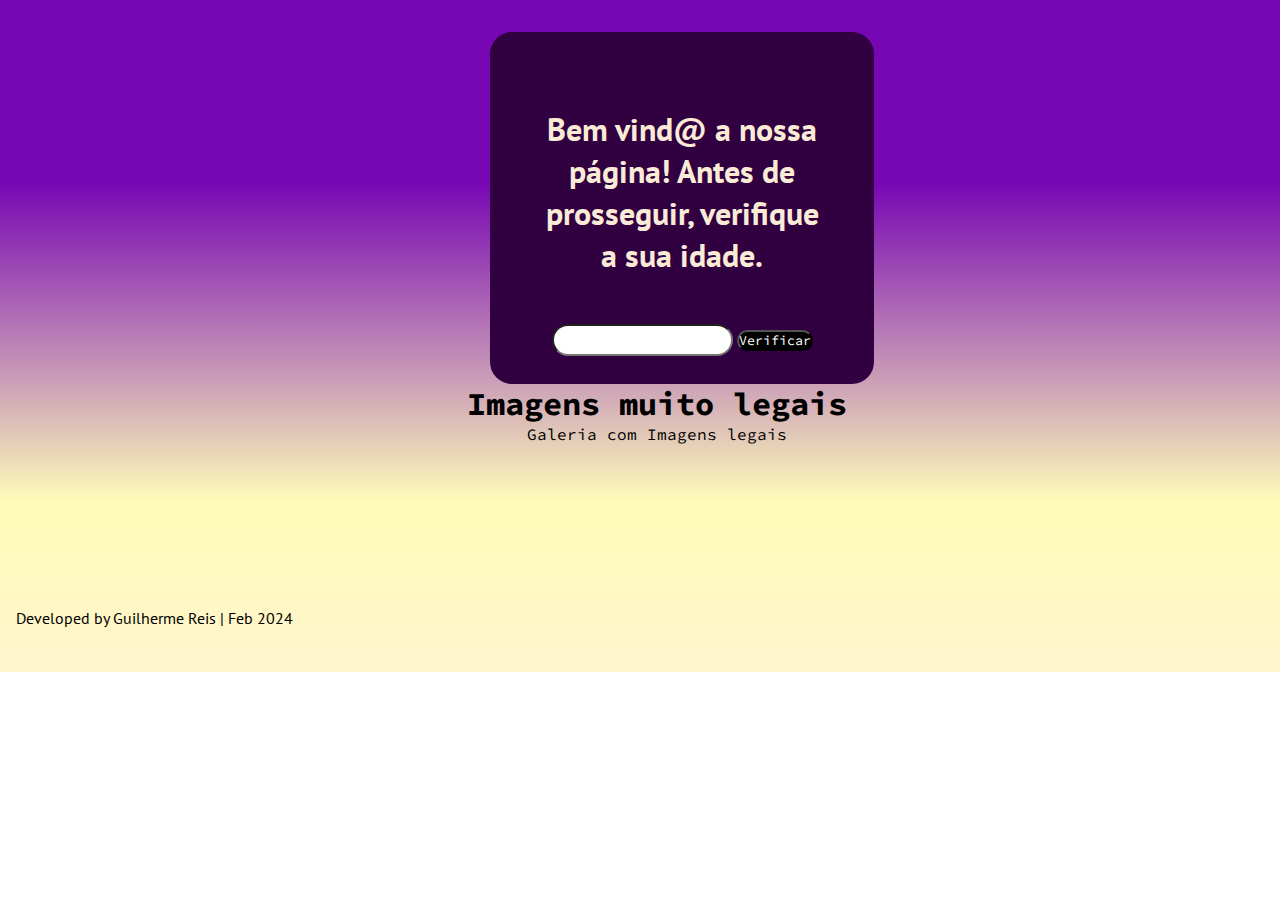
<file: index.html>
<!DOCTYPE html>
<html lang="en">
<head>
    <meta charset="UTF-8">
    <meta name="viewport" content="width=device-width, initial-scale=1.0">
    <link rel="stylesheet" href="main.css">
    <link rel="preconnect" href="https://fonts.googleapis.com">
    <link rel="preconnect" href="https://fonts.gstatic.com" crossorigin>
    <link href="https://fonts.googleapis.com/css2?family=PT+Sans:ital,wght@0,400;0,700;1,400;1,700&display=swap" rel="stylesheet">
    <link rel="preconnect" href="https://fonts.googleapis.com">
    <link rel="preconnect" href="https://fonts.gstatic.com" crossorigin>
    <link href="https://fonts.googleapis.com/css2?family=PT+Sans:ital,wght@0,400;0,700;1,400;1,700&family=Source+Code+Pro:ital,wght@0,200..900;1,200..900&display=swap" rel="stylesheet">
    <title>Verficação de Idade</title>
</head>
<body>
<div class="coolimages">
    <h1>Imagens muito legais</h1>
    <p>Galeria com Imagens legais</p>
</div>


<div class="formulario">
    <main >
    <div class="maintitle">
        <h1>Bem vind@ a nossa página! Antes de prosseguir, verifique a sua idade.</h1>
    </div>

        <input type="number" name="" id="idadeInput">

        <button onclick="verificarIdade()">Verificar </button>
</div>

    </main>
    

    <script>
        function verificarIdade() {
            var idade = parseInt(document.getElementById("idadeInput").value);

            if (idade >=18) {
                window.location.href = "maior.html";
            }

            else{
                window.location.href = "menor.html";
            }

        }

    </script>
    
</body>

<footer>Developed by Guilherme Reis | Feb 2024 </footer>
</html>
</file>
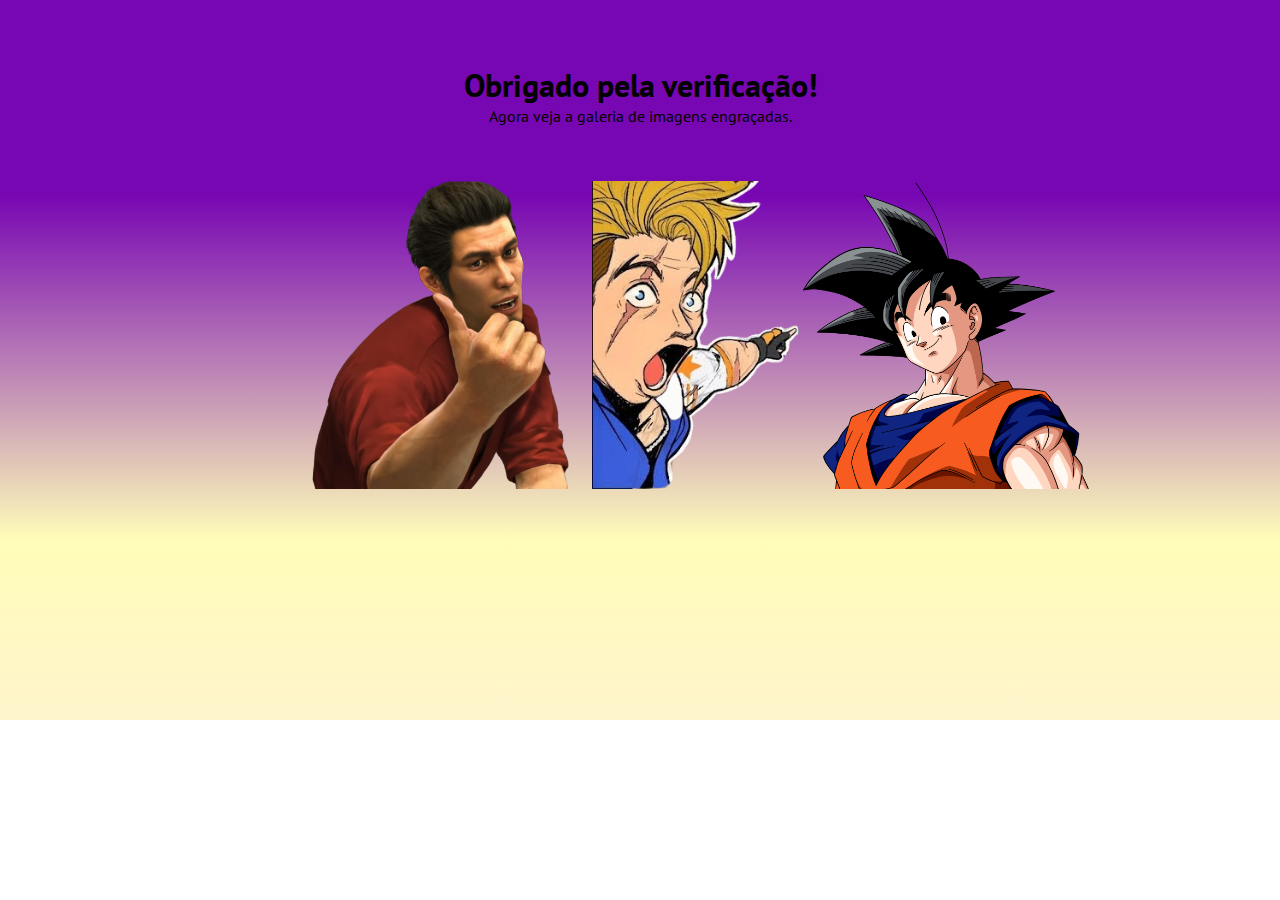
<file: maior.html>
<!DOCTYPE html>
<html lang="en">
<head>
    <meta charset="UTF-8">
    <meta name="viewport" content="width=device-width, initial-scale=1.0">
    <title>Imagens Engraçadas</title>
    <link rel="stylesheet" href="style.css">
    <link rel="preconnect" href="https://fonts.googleapis.com">
    <link rel="preconnect" href="https://fonts.gstatic.com" crossorigin>
    <link href="https://fonts.googleapis.com/css2?family=PT+Sans:ital,wght@0,400;0,700;1,400;1,700&family=Source+Code+Pro:ital,wght@0,200..900;1,200..900&display=swap" rel="stylesheet">
</head>
<body>

    <div class="goodending">
        <h1>Obrigado pela verificação!</h1>
        <p>Agora veja a galeria de imagens engraçadas.</p>
        <div class="images">       
            <img src="pgvaaiqwdib51.png" alt="">
            <img src="Capturar-removebg-preview.png" alt="">
            <img src="goky.png" alt="">
        </div>
 
    </div>
    
</body>
</html>
</file>
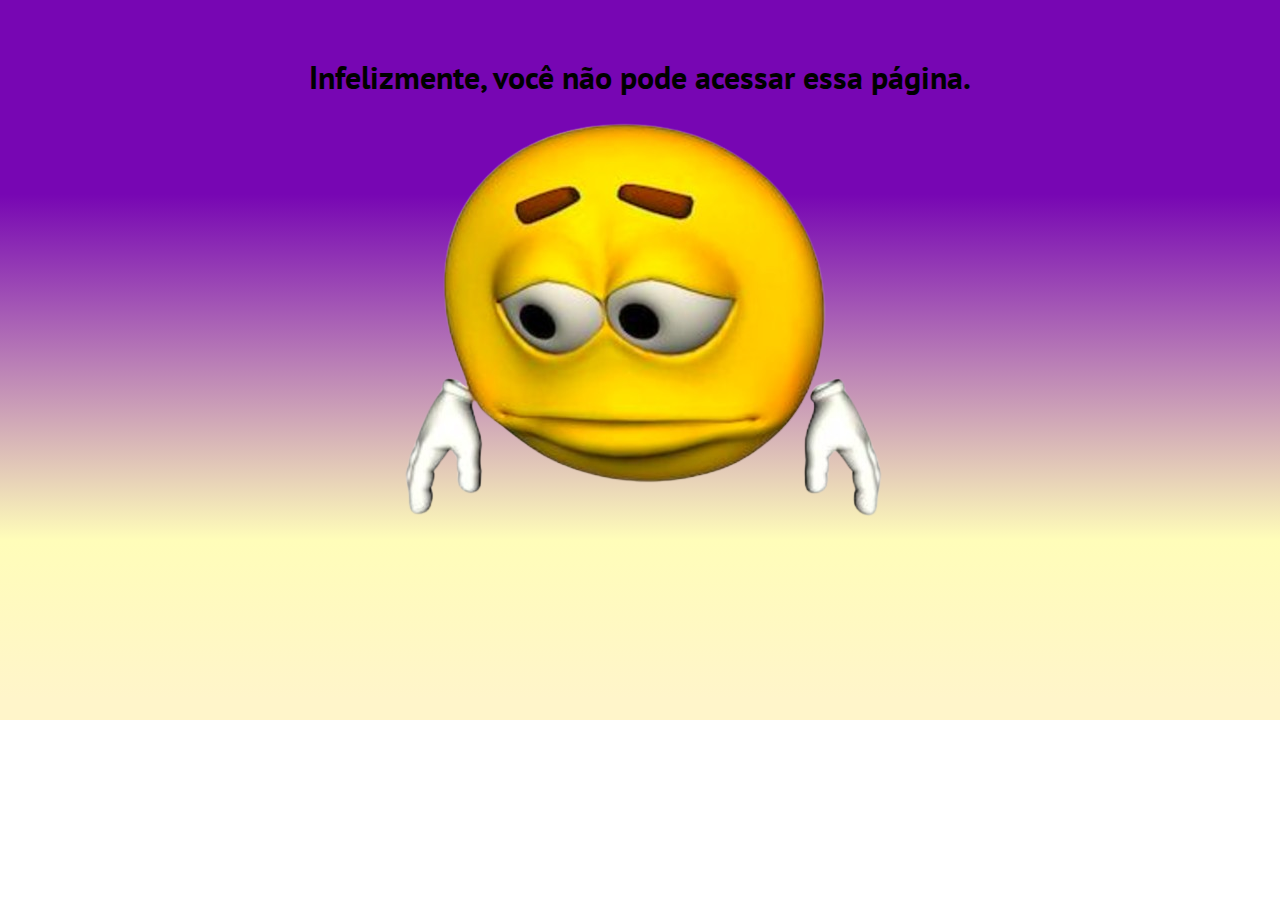
<file: menor.html>
<!DOCTYPE html>
<html lang="en">
<head>
    <meta charset="UTF-8">
    <meta name="viewport" content="width=device-width, initial-scale=1.0">
    <link rel="stylesheet" href="style.css">
    <link rel="preconnect" href="https://fonts.googleapis.com">
<link rel="preconnect" href="https://fonts.gstatic.com" crossorigin>
<link href="https://fonts.googleapis.com/css2?family=PT+Sans:ital,wght@0,400;0,700;1,400;1,700&family=Source+Code+Pro:ital,wght@0,200..900;1,200..900&display=swap" rel="stylesheet">
    <title>Triste</title>
</head>
<body>
    <div class="warning">

        <h1>Infelizmente, você não pode acessar essa página.</h1>

    <img src="sademoji.png">

    </div>
</body>
</html>
</file>
<file: main.css>
@charset "UTF-8";

*{
    padding:0;
    margin: 0;
    box-sizing: border-box;
}

body{
    background: linear-gradient(0deg, rgba(255,245,202,1) 3%, rgba(255,253,185,1) 25%, rgba(119,6,179,1) 73%);
    background-repeat: no-repeat;
    background-size: cover;
    height: 40rem;
    width: 22rem;
    overflow: hidden;
}


.coolimages{
    text-align: center;
    position: absolute;
    left: 35%;
    transform: translateX(5%);
    margin-top:22rem
    
  }

  .coolimages h1{
    font-family: Source Code Pro;
  }

  .coolimages p{
    font-family: Source Code Pro;
  }




.formulario{
    text-align: center; 
    display: flex;
    align-items: center;
    margin:2rem;
    margin-left:490px ;
    font-family: PT Sans;
    color: #faebd7;
    border-color: #000000;
    box-sizing: border-box;
    background-color: #300040;
    border-radius: 22px;
    height: 22rem;
    width: 24rem;
    
    
}

button{
    color: white;
    background-color: black;
    border-radius: 22px;
    font-family: Source Code Pro;
}

input{
    border-radius: 22px;
    height: 32px;
}

.maintitle{
    text-align: center;
    margin: 2rem;
    padding: 1rem;
    display: block;
   
}

footer{
    margin-top: 13rem;
    padding: 1rem;
    font-family: PT Sans;
}
</file>
<file: style.css>
@charset "UTF-8";

*{
    padding: 0;
    margin: 0;
    box-sizing: border-box;
}


body{
    background: linear-gradient(0deg, rgba(255,245,202,1) 3%, rgba(255,253,185,1) 25%, rgba(119,6,179,1) 73%);
    background-repeat: no-repeat;
    overflow: hidden;
    height: 42rem;
    
    
}


/* good ending página maior */

.goodending{
    text-align: center;
    margin: 3rem;
    padding: 1rem;
    font-family: PT Sans;
}


/* good ending página maior end */

.images{
    display: flex;
    position: absolute;
    justify-content: space-between;
    translate:12rem;
    max-height: 22rem;
    max-width: 12rem;;
    padding: 22px;
    height: 22rem;
    width:12rem;
    margin:33px;
}

/* menor página warning */


.warning{
    text-align: center;
    margin: 3rem;
    padding:0.5rem;
    font-family: PT Sans;
    
}


/* menor página warning end */
</file>
